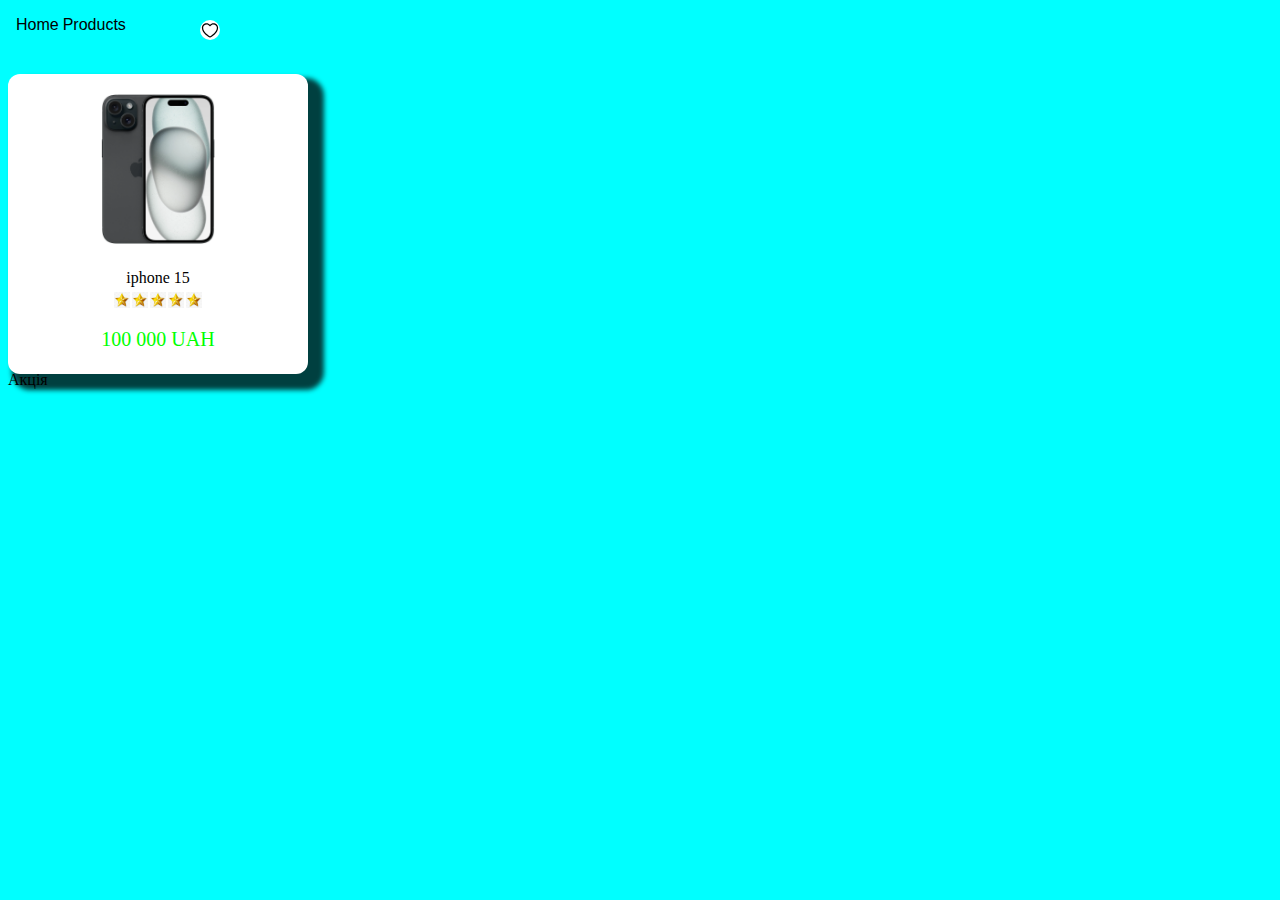
<file: components/product/products.html>
<!DOCTYPE html>
<html lang="en">
<head>
    <meta charset="UTF-8">
    <meta name="viewport" content="width=device-width, initial-scale=1.0">
    <title>Document</title>
    <link rel="stylesheet" href="/components/navbar/navbar.css">
    <link rel="stylesheet" href="/components/product/product.css">
</head>
<body>
    <div class="navbar">
        <a href="./index.html">Home</a>
        <a href="./products.html">Products</a>
    </div>
    <div class="product-item">
    <img class="product-image" src="/components/product/iphone15.webp">
    <div class="like-button">
        <svg viewBox="0 0 24 24" fill="currentColor" class="icon-component"><path fill-rule="evenodd" clip-rule="evenodd" d="M7.875 5.25C5.59683 5.25 3.75 7.09683 3.75 9.375C3.75 12.2384 5.6145 14.7686 7.71778 16.6432C8.75555 17.5682 9.81716 18.3021 10.66 18.8023C11.0817 19.0524 11.4413 19.2397 11.7089 19.3617C11.8334 19.4184 11.9305 19.4576 12 19.482C12.0695 19.4576 12.1666 19.4184 12.2911 19.3617C12.5587 19.2397 12.9183 19.0524 13.34 18.8023C14.1828 18.3021 15.2444 17.5682 16.2822 16.6432C18.3855 14.7686 20.25 12.2384 20.25 9.375C20.25 7.09683 18.4032 5.25 16.125 5.25C14.6562 5.25 13.366 6.01714 12.6342 7.17618C12.4967 7.39378 12.2574 7.52574 12 7.52574C11.7426 7.52574 11.5033 7.39378 11.3658 7.17618C10.634 6.01714 9.34381 5.25 7.875 5.25ZM2.25 9.375C2.25 6.2684 4.7684 3.75 7.875 3.75C9.5054 3.75 10.9733 4.44401 12 5.55081C13.0267 4.44401 14.4946 3.75 16.125 3.75C19.2316 3.75 21.75 6.2684 21.75 9.375C21.75 12.8866 19.4895 15.7939 17.2803 17.763C16.1618 18.7599 15.0203 19.5494 14.1054 20.0923C13.6481 20.3636 13.2401 20.5776 12.913 20.7267C12.7503 20.8008 12.5988 20.8629 12.4659 20.9081C12.3597 20.9441 12.1811 21 12 21C11.8189 21 11.6403 20.9441 11.5341 20.9081C11.4012 20.8629 11.2497 20.8008 11.087 20.7267C10.7599 20.5776 10.3519 20.3636 9.89464 20.0923C8.97971 19.5494 7.8382 18.7599 6.71972 17.763C4.5105 15.7939 2.25 12.8866 2.25 9.375Z" fill="currentColor"></path></svg>
    </div>
    <p class="product-title">iphone 15</p>
    <div class="stats-container">
        <img src="stars.png">
        <img src="stars.png">
        <img src="stars.png">
        <img src="stars.png">
        <img src="stars.png">
        </div>
        <p class="product-price"> 100 000 UAH</p>
        <p>Акція</p>
        </div>
</body>
</html>
</file>
<file: components/navbar/navbar.css>
.navbar {
    background-color: rgb(0, 255, 255);
    border-radius: 40px;
    height: 50px;
    padding: 8px;
}
.navbar a {
        text-decoration: none;
        align-items: center;
}

.navbar2 {
    position: absolute;
    top: 140px;
    left: 400px;
    background-color: white;
    border-radius: 10px;
    box-shadow:  10px 10px 5px 6px rgba(0,0,0,0.75);
}
a {
    text-decoration: none;
    color: black;
    transition: 500ms;
    font-family: Arial, Helvetica, sans-serif;
}
a:hover {
    color: blue;
}
</file>
<file: components/product/product.css>
body {
    background-color: aqua;
}
.product-item {
    height: 300px;
    width: 300px;
    background-color: white;
    border-radius: 12px;
    box-shadow:  10px 10px 5px 6px rgba(0,0,0,0.75);
}
.product-image {
    height: 150px;
    width: 150px;
    object-fit: contain;
    margin: auto;
    padding: 20px 70px;
    display: block;
}
.like-button {
    position: absolute;
    height: 20px;
    width: 20px;
    background-color : white;
    border-radius: 50px;
    left: 200px;
    top: 20px;
}
.product-title {
    text-align: center;
    margin: 0;
    padding-top: 5px;

}
.stats-container {
    display: flex;
    gap: 2px;
    margin-top: 5px;
    justify-content: center;
}
.stats-container img {
    width: 16px;
    height: 16px;
    
}
.product-price {
    font-size: 20px;
    color: lime;
    text-align: center;
}
</file>
